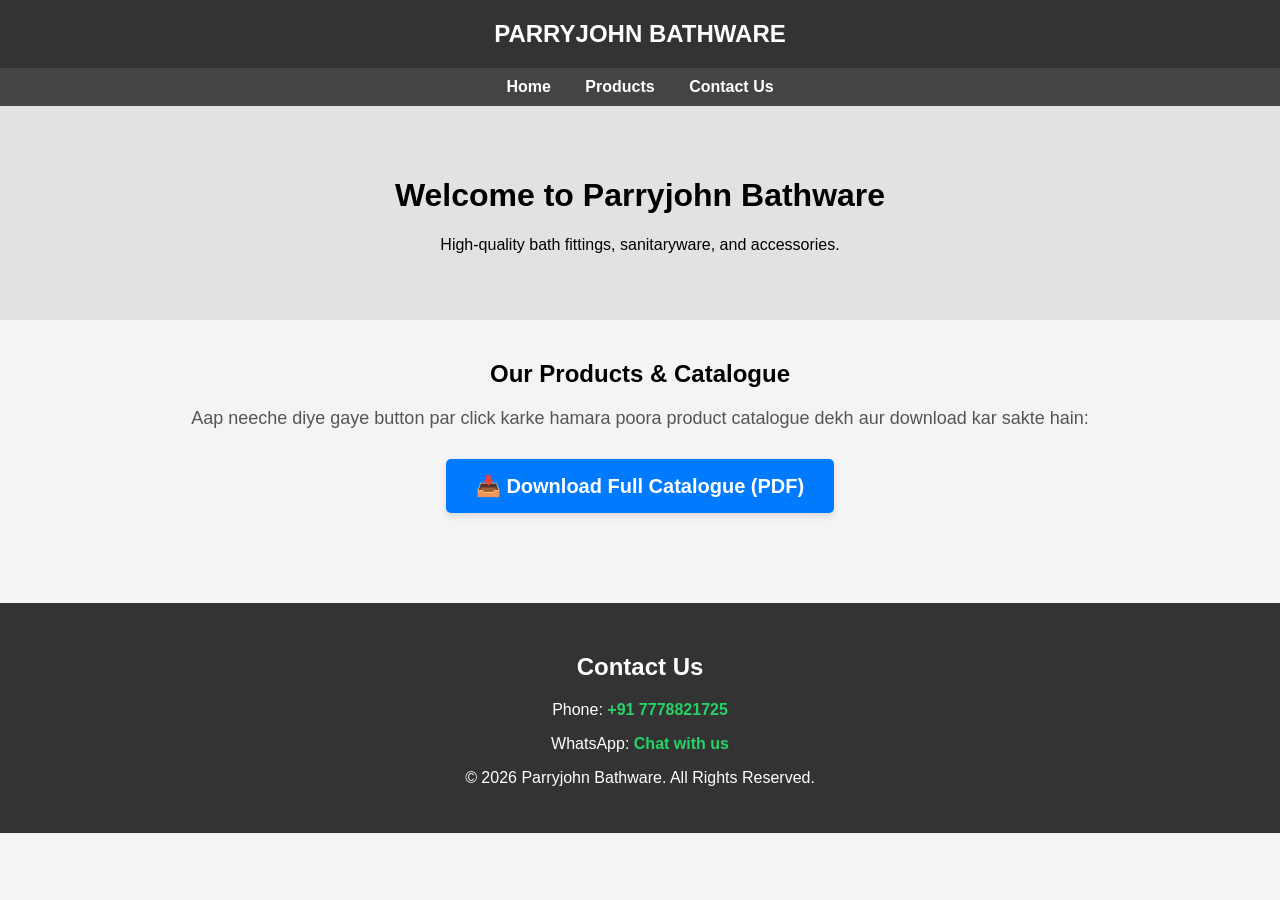
<file: index.html>
<!DOCTYPE html>
<html lang="en">
<head>
    <meta charset="UTF-8">
    <meta name="viewport" content="width=device-width, initial-scale=1.0">
    <title>Parryjohn Bathware</title>
    <style>
        body { font-family: Arial, sans-serif; margin: 0; padding: 0; background-color: #f4f4f4; text-align: center; }
        header { background-color: #333; color: white; padding: 20px; font-size: 24px; font-weight: bold; }
        nav { background: #444; padding: 10px; }
        nav a { color: white; margin: 0 15px; text-decoration: none; font-weight: bold; }
        .hero { padding: 50px 20px; background: #e2e2e2; }
        .container { max-width: 1200px; margin: auto; padding: 20px; }
        .product-grid { display: flex; flex-wrap: wrap; gap: 20px; justify-content: center; margin-top: 20px; }
        .product-card { background: white; border: 1px solid #ddd; border-radius: 8px; padding: 15px; width: 250px; box-shadow: 0 2px 5px rgba(0,0,0,0.1); }
        .product-card img { width: 100%; height: 200px; object-fit: cover; border-radius: 5px; }
        .btn-whatsapp { display: inline-block; background-color: #25D366; color: white; padding: 10px 20px; text-decoration: none; border-radius: 5px; font-weight: bold; margin-top: 10px; }
        .contact-section { background: #333; color: white; padding: 30px 20px; margin-top: 40px; }
        .contact-section a { color: #25D366; text-decoration: none; font-weight: bold; }
    </style>
</head>
<body>

    <header>PARRYJOHN BATHWARE</header>
    
    <nav>
        <a href="#home">Home</a>
        <a href="#products">Products</a>
        <a href="#contact">Contact Us</a>
    </nav>

    <div class="hero" id="home">
        <h1>Welcome to Parryjohn Bathware</h1>
        <p>High-quality bath fittings, sanitaryware, and accessories.</p>
    </div>

    <div class="container" id="products">
        <h2>Our Products & Catalogue</h2>
        <p style="font-size: 18px; color: #555; margin-bottom: 25px;">
            Aap neeche diye gaye button par click karke hamara poora product catalogue dekh aur download kar sakte hain:
        </p>
        
        <div style="margin: 30px 0;">
            <a href="Parryjohn_Sanitaryware.pdf" download style="background-color: #007bff; color: white; padding: 15px 30px; text-decoration: none; border-radius: 5px; font-weight: bold; font-size: 20px; display: inline-block; box-shadow: 0 4px 6px rgba(0,0,0,0.1);">
               📥 Download Full Catalogue (PDF)
            </a>
        </div>
    </div>

    <div class="contact-section" id="contact">
        <h2>Contact Us</h2>
        <p>Phone: <a href="tel:+917778821725">+91 7778821725</a></p>
        <p>WhatsApp: <a href="https://wa.me/917778821725" target="_blank">Chat with us</a></p>
        <p>© 2026 Parryjohn Bathware. All Rights Reserved.</p>
    </div>

</body>
</html>
</file>
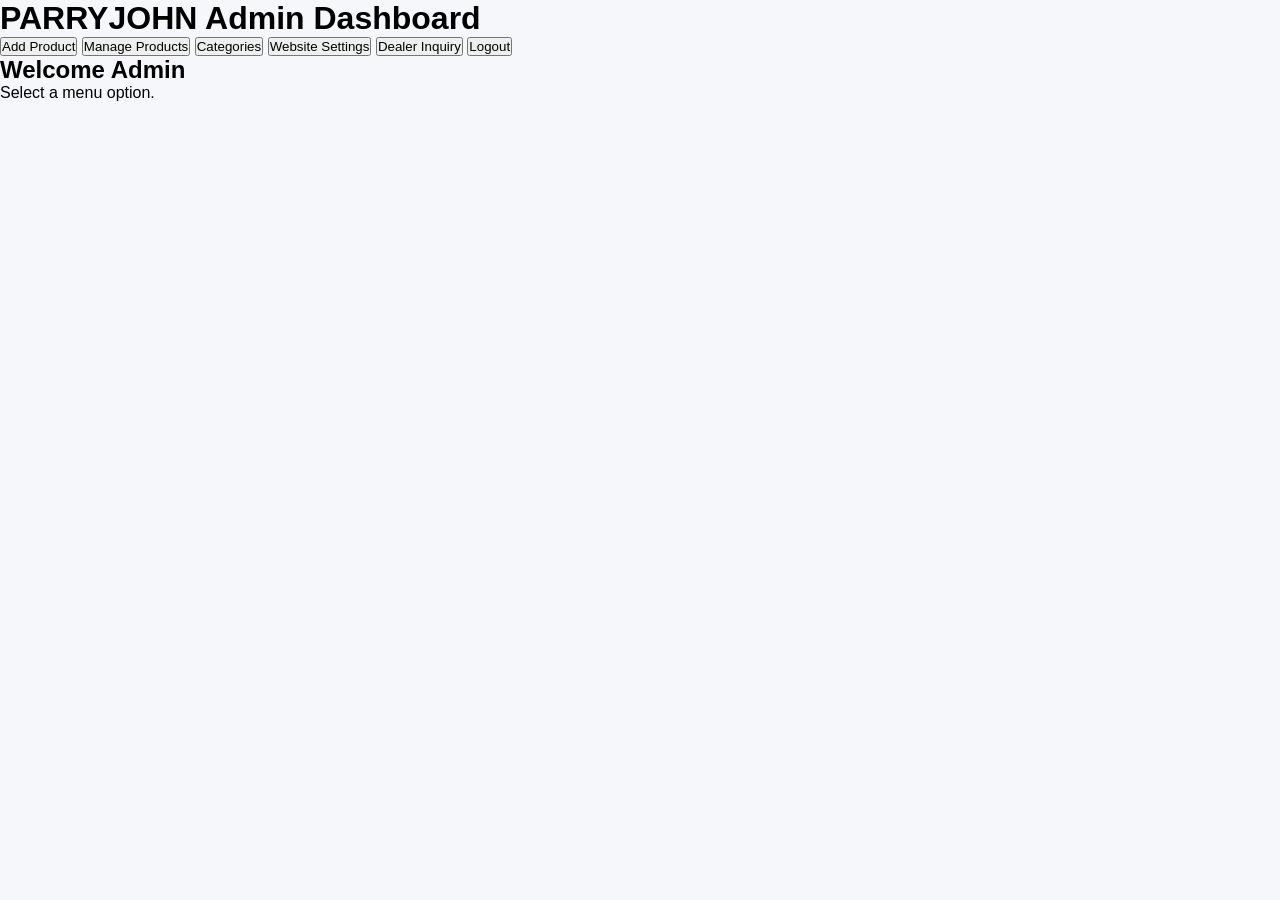
<file: admin.html>
<!DOCTYPE html>
<html lang="en">

<head>

<meta charset="UTF-8">

<meta name="viewport" content="width=device-width, initial-scale=1.0">

<title>Admin Dashboard</title>

<link rel="stylesheet" href="css/admin.css">

</head>

<body>

<div class="dashboard">

<h1>PARRYJOHN Admin Dashboard</h1>

<div class="menu">

<button>Add Product</button>

<button>Manage Products</button>

<button>Categories</button>

<button>Website Settings</button>

<button>Dealer Inquiry</button>

<button>Logout</button>

</div>

<div id="content">

<h2>Welcome Admin</h2>

<p>Select a menu option.</p>

</div>

</div>

<script src="js/admin.js"></script>

</body>

</html>
</file>
<file: css/admin.css>
*{
margin:0;
padding:0;
box-sizing:border-box;
font-family:Poppins,sans-serif;
}

body{
background:#f5f7fb;
}

.login-container{

height:100vh;

display:flex;

justify-content:center;

align-items:center;

}

.login-box{

width:420px;

background:white;

padding:40px;

border-radius:15px;

box-shadow:0 10px 30px rgba(0,0,0,.1);

text-align:center;

}

.login-logo{

width:120px;

margin:auto;

margin-bottom:20px;

}

.login-box h2{

color:#005AA9;

margin-bottom:25px;

}

.login-box input{

width:100%;

padding:15px;

margin-bottom:20px;

border:1px solid #ddd;

border-radius:8px;

font-size:16px;

}

.login-box button{

width:100%;

padding:15px;

background:#005AA9;

color:white;

border:none;

border-radius:8px;

cursor:pointer;

font-size:16px;

font-weight:600;

}

.login-box button:hover{

background:#00407a;

}

#loginMessage{

margin-top:15px;

color:red;

}
</file>
